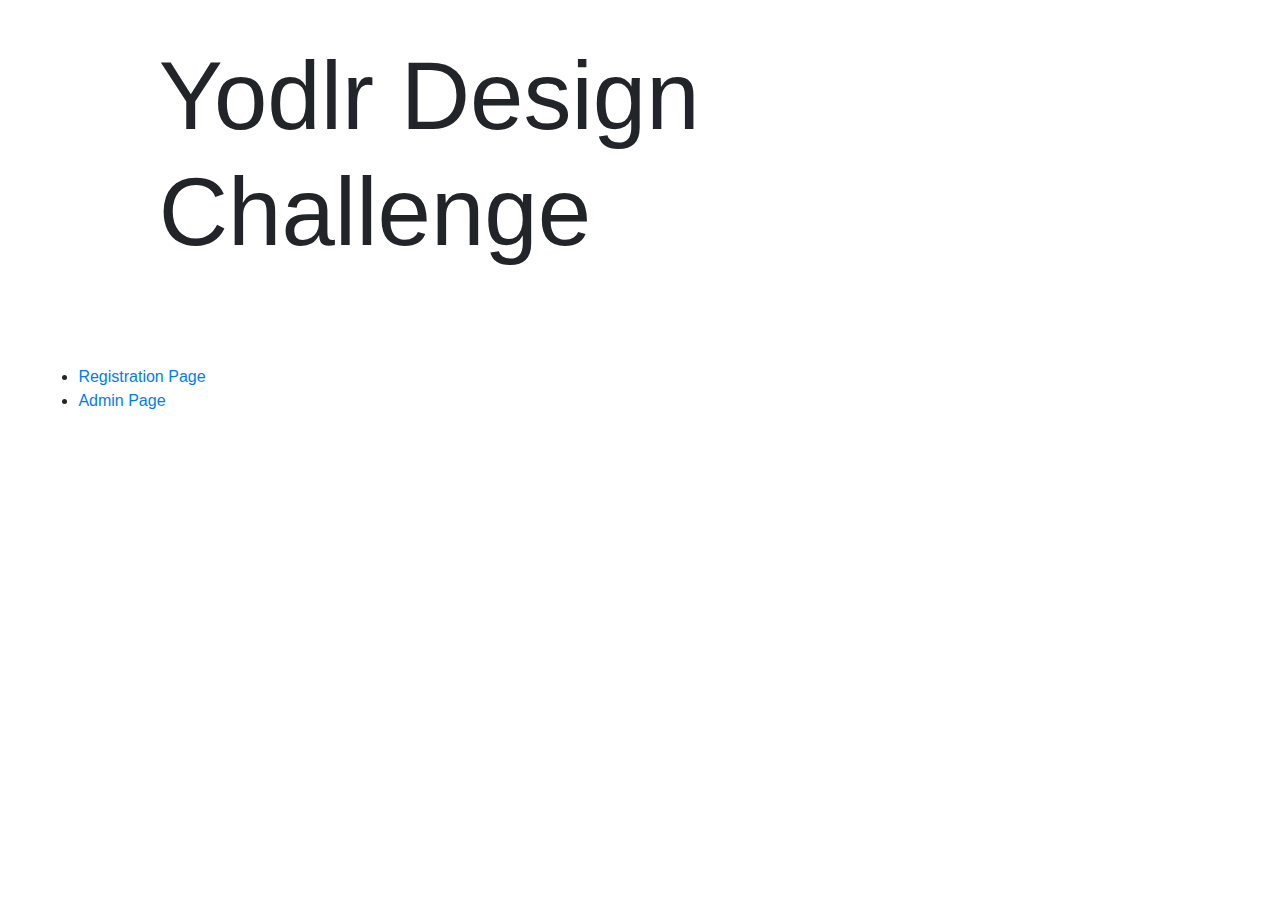
<file: public/index.html>
<!DOCTYPE html>
<html>
<head>
  <meta charset=utf-8>
  <title>Yodlr Design Challenge</title>

  <link rel="stylesheet" href="https://maxcdn.bootstrapcdn.com/bootstrap/4.0.0/css/bootstrap.min.css"
    integrity="sha384-Gn5384xqQ1aoWXA+058RXPxPg6fy4IWvTNh0E263XmFcJlSAwiGgFAW/dAiS6JXm" crossorigin="anonymous">
  <script src="https://code.jquery.com/jquery-3.2.1.slim.min.js"
    integrity="sha384-KJ3o2DKtIkvYIK3UENzmM7KCkRr/rE9/Qpg6aAZGJwFDMVNA/GpGFF93hXpG5KkN"
    crossorigin="anonymous"></script>
  <script src="https://cdnjs.cloudflare.com/ajax/libs/popper.js/1.12.9/umd/popper.min.js"
    integrity="sha384-ApNbgh9B+Y1QKtv3Rn7W3mgPxhU9K/ScQsAP7hUibX39j7fakFPskvXusvfa0b4Q"
    crossorigin="anonymous"></script>
  <script src="https://maxcdn.bootstrapcdn.com/bootstrap/4.0.0/js/bootstrap.min.js"
    integrity="sha384-JZR6Spejh4U02d8jOt6vLEHfe/JQGiRRSQQxSfFWpi1MquVdAyjUar5+76PVCmYl"
    crossorigin="anonymous"></script>
  <link rel='stylesheet' text='text/css' href='./css/styles.css' />

</head>
<body>
  <header>
      <h1 class='display-1'>Yodlr Design Challenge</h1>
  </header>
  <br /> 
  <br /> 
  <br /> 
  <p>
    <ul>
      <li>
        <a href="/signup.html">Registration Page</a><br/>
      </li>
      <li>
        <a href="/admin.html">Admin Page</a>
      </li>
    </ul>
  </p>
</body>
</html>
</file>
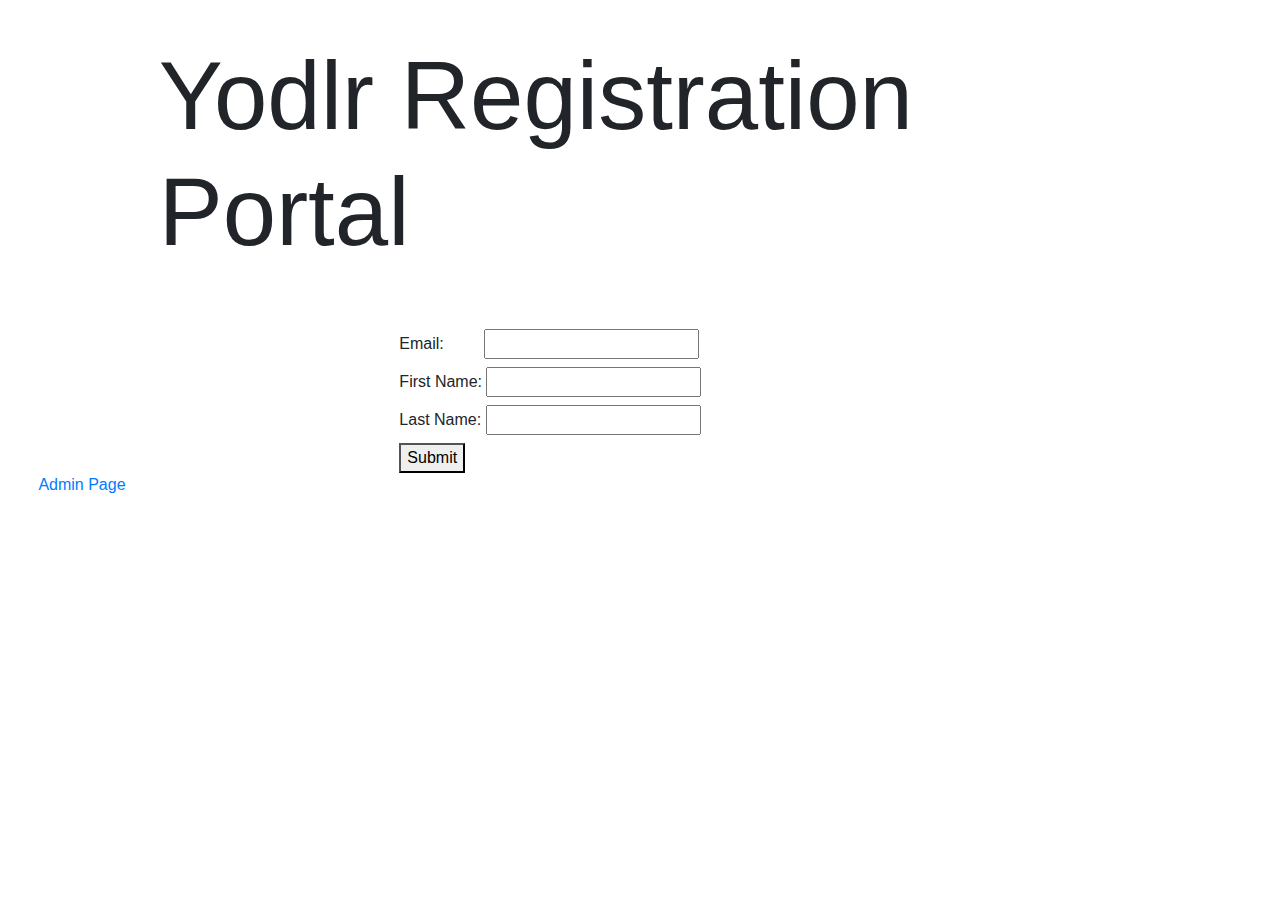
<file: public/signup.html>
<!DOCTYPE html>
<html>

<head>
  <meta charset=utf-8>
  <link rel="stylesheet" href="https://maxcdn.bootstrapcdn.com/bootstrap/4.0.0/css/bootstrap.min.css"
    integrity="sha384-Gn5384xqQ1aoWXA+058RXPxPg6fy4IWvTNh0E263XmFcJlSAwiGgFAW/dAiS6JXm" crossorigin="anonymous">
  <script src="https://code.jquery.com/jquery-3.2.1.slim.min.js"
    integrity="sha384-KJ3o2DKtIkvYIK3UENzmM7KCkRr/rE9/Qpg6aAZGJwFDMVNA/GpGFF93hXpG5KkN"
    crossorigin="anonymous"></script>
  <script src="https://cdnjs.cloudflare.com/ajax/libs/popper.js/1.12.9/umd/popper.min.js"
    integrity="sha384-ApNbgh9B+Y1QKtv3Rn7W3mgPxhU9K/ScQsAP7hUibX39j7fakFPskvXusvfa0b4Q"
    crossorigin="anonymous"></script>
  <script src="https://maxcdn.bootstrapcdn.com/bootstrap/4.0.0/js/bootstrap.min.js"
    integrity="sha384-JZR6Spejh4U02d8jOt6vLEHfe/JQGiRRSQQxSfFWpi1MquVdAyjUar5+76PVCmYl"
    crossorigin="anonymous"></script>
  <title>Yodlr Registration Portal</title>
  <link rel='stylesheet' text='text/css' href='./css/styles.css' />

</head>

<body>
  <header>
    <h1 class='display-1'>Yodlr Registration Portal</h1>
  </header>
  <form>
    <label>Email: &nbsp; &nbsp; &nbsp; &nbsp; <input type="email" name="email"></label></br>
    <label>First Name: <input type="text" name="firstName"></label></br>
    <label>Last Name: <input type="text" name="lastName"></label></br>
    <button type="submit">Submit</button>
    <div id='success-div' class='text-success'></div>
  </form>
  <p>
    <a href="/admin.html">Admin Page</a>
  </p>
  <script type='text/javascript' src='./js/signup.js'></script>
</body>

</html>
</file>
<file: public/css/styles.css>
header {
    margin-left: auto;
    margin-right: auto;
    width: 80%;
}

body {
    margin: 3%;
}

form {
    margin-left: auto; 
    margin-right: auto;
    width: 40%;
    margin-top: 5%; 
}
</file>
